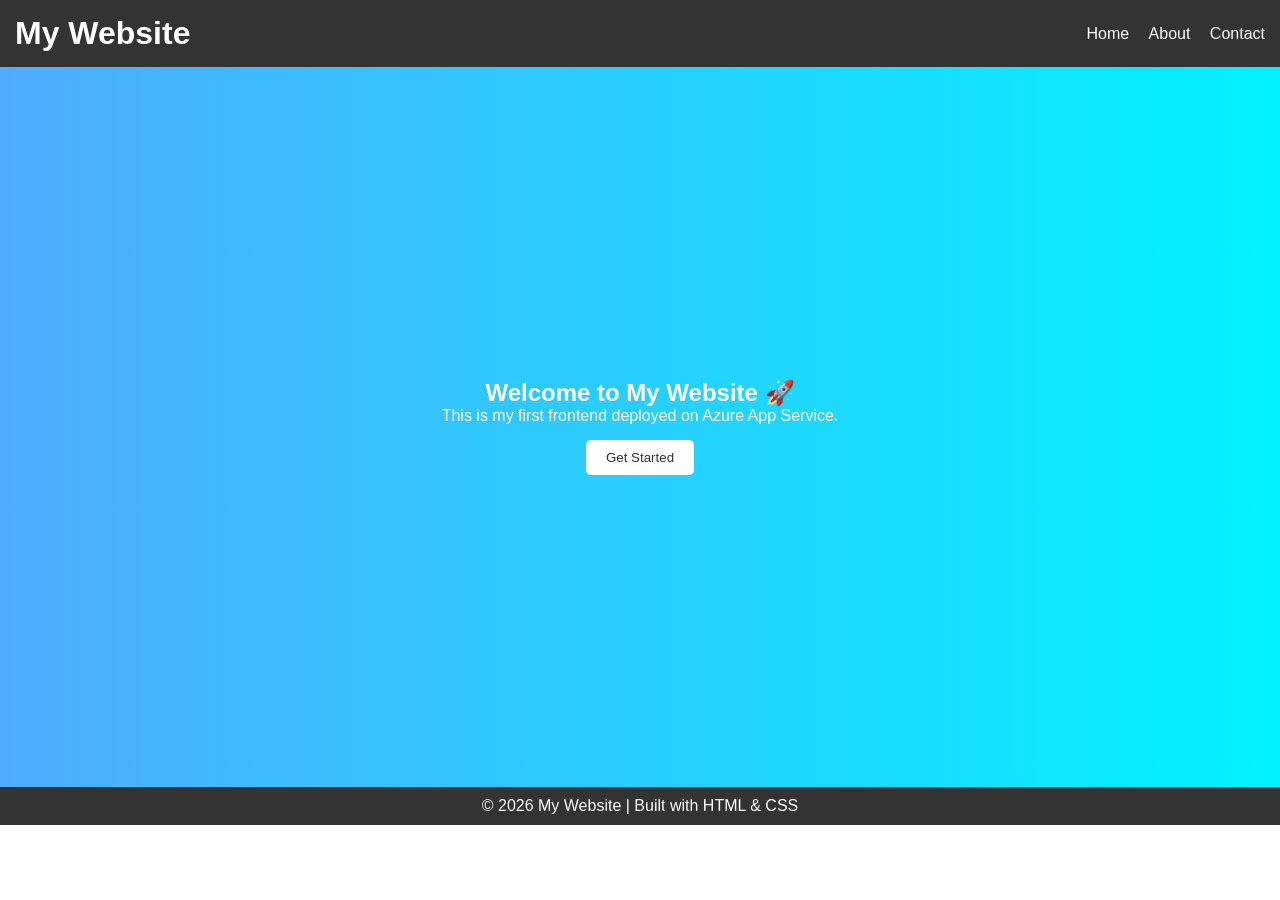
<file: index.html>
<!DOCTYPE html>
<html lang="en">
<head>
    <meta charset="UTF-8">
    <meta name="viewport" content="width=device-width, initial-scale=1.0">
    <title>My First Website</title>

    <!-- Link CSS -->
    <link rel="stylesheet" href="style.css">
</head>
<body>

    <!-- Navbar -->
    <header>
        <h1>My Website</h1>
        <nav>
            <a href="#">Home</a>
            <a href="#">About</a>
            <a href="#">Contact</a>
        </nav>
    </header>

    <!-- Main Section -->
    <section class="hero">
        <h2>Welcome to My Website 🚀</h2>
        <p>This is my first frontend deployed on Azure App Service.</p>
        <button>Get Started</button>
    </section>

    <!-- Footer -->
    <footer>
        <p>© 2026 My Website | Built with HTML & CSS</p>
    </footer>

</body>
</html>
</file>
<file: style.css>
/* Reset default margin */
* {
    margin: 0;
    padding: 0;
    box-sizing: border-box;
}

/* Body styling */
body {
    font-family: Arial, sans-serif;
}

/* Header */
header {
    background-color: #333;
    color: white;
    padding: 15px;
    display: flex;
    justify-content: space-between;
    align-items: center;
}

/* Navbar links */
nav a {
    color: white;
    text-decoration: none;
    margin-left: 15px;
}

nav a:hover {
    text-decoration: underline;
}

/* Hero section */
.hero {
    height: 80vh;
    background: linear-gradient(to right, #4facfe, #00f2fe);
    display: flex;
    flex-direction: column;
    justify-content: center;
    align-items: center;
    color: white;
    text-align: center;
}

/* Button */
button {
    margin-top: 15px;
    padding: 10px 20px;
    border: none;
    background-color: #fff;
    color: #333;
    cursor: pointer;
    border-radius: 5px;
}

button:hover {
    background-color: #ddd;
}

/* Footer */
footer {
    background-color: #333;
    color: white;
    text-align: center;
    padding: 10px;
}
</file>
